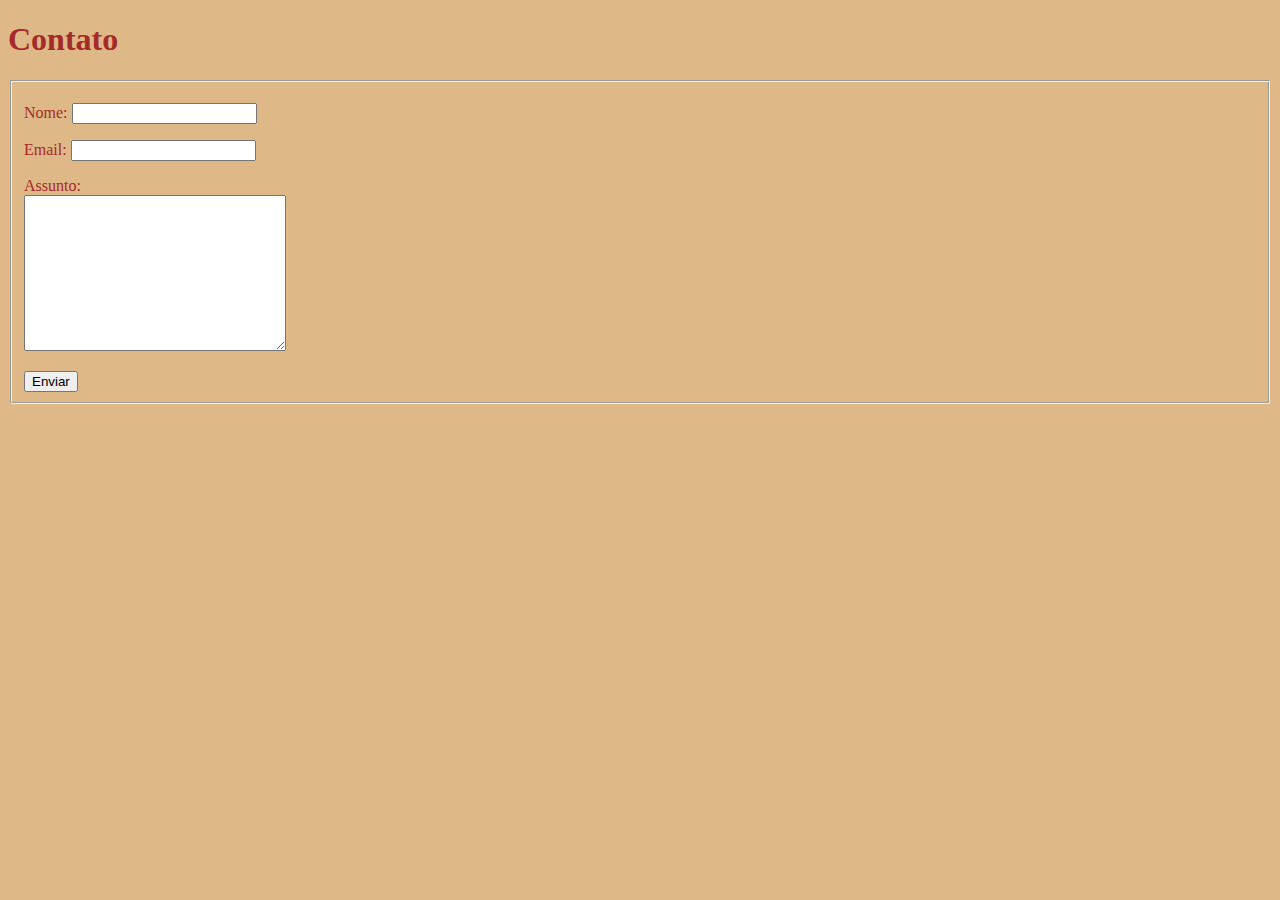
<file: contato.html>
<!DOCTYPE html>
<html lang="en">
<head>
    <meta charset="UTF-8">
    <meta http-equiv="X-UA-Compatible" content="IE=edge">
    <meta name="viewport" content="width=device-width, initial-scale=1.0">
    <link rel="stylesheet" href="css/meuestilo.css">
    <title>Contato</title>
</head>
<body>
    <h1>Contato</h1>
    <form>
        <fieldset>
            <p>
                Nome: <input type="text" id="inNome">
            </p>
            <p>
                Email: <input type="text" id="inMail">
            </p>
            <p>
                Assunto: <br><textarea name="" id="" cols="30" rows="10"></textarea>
            </p>
            <input type="button" value="Enviar" id="btEnviar">
        </fieldset>
    </form>
</body>
</html>
</file>
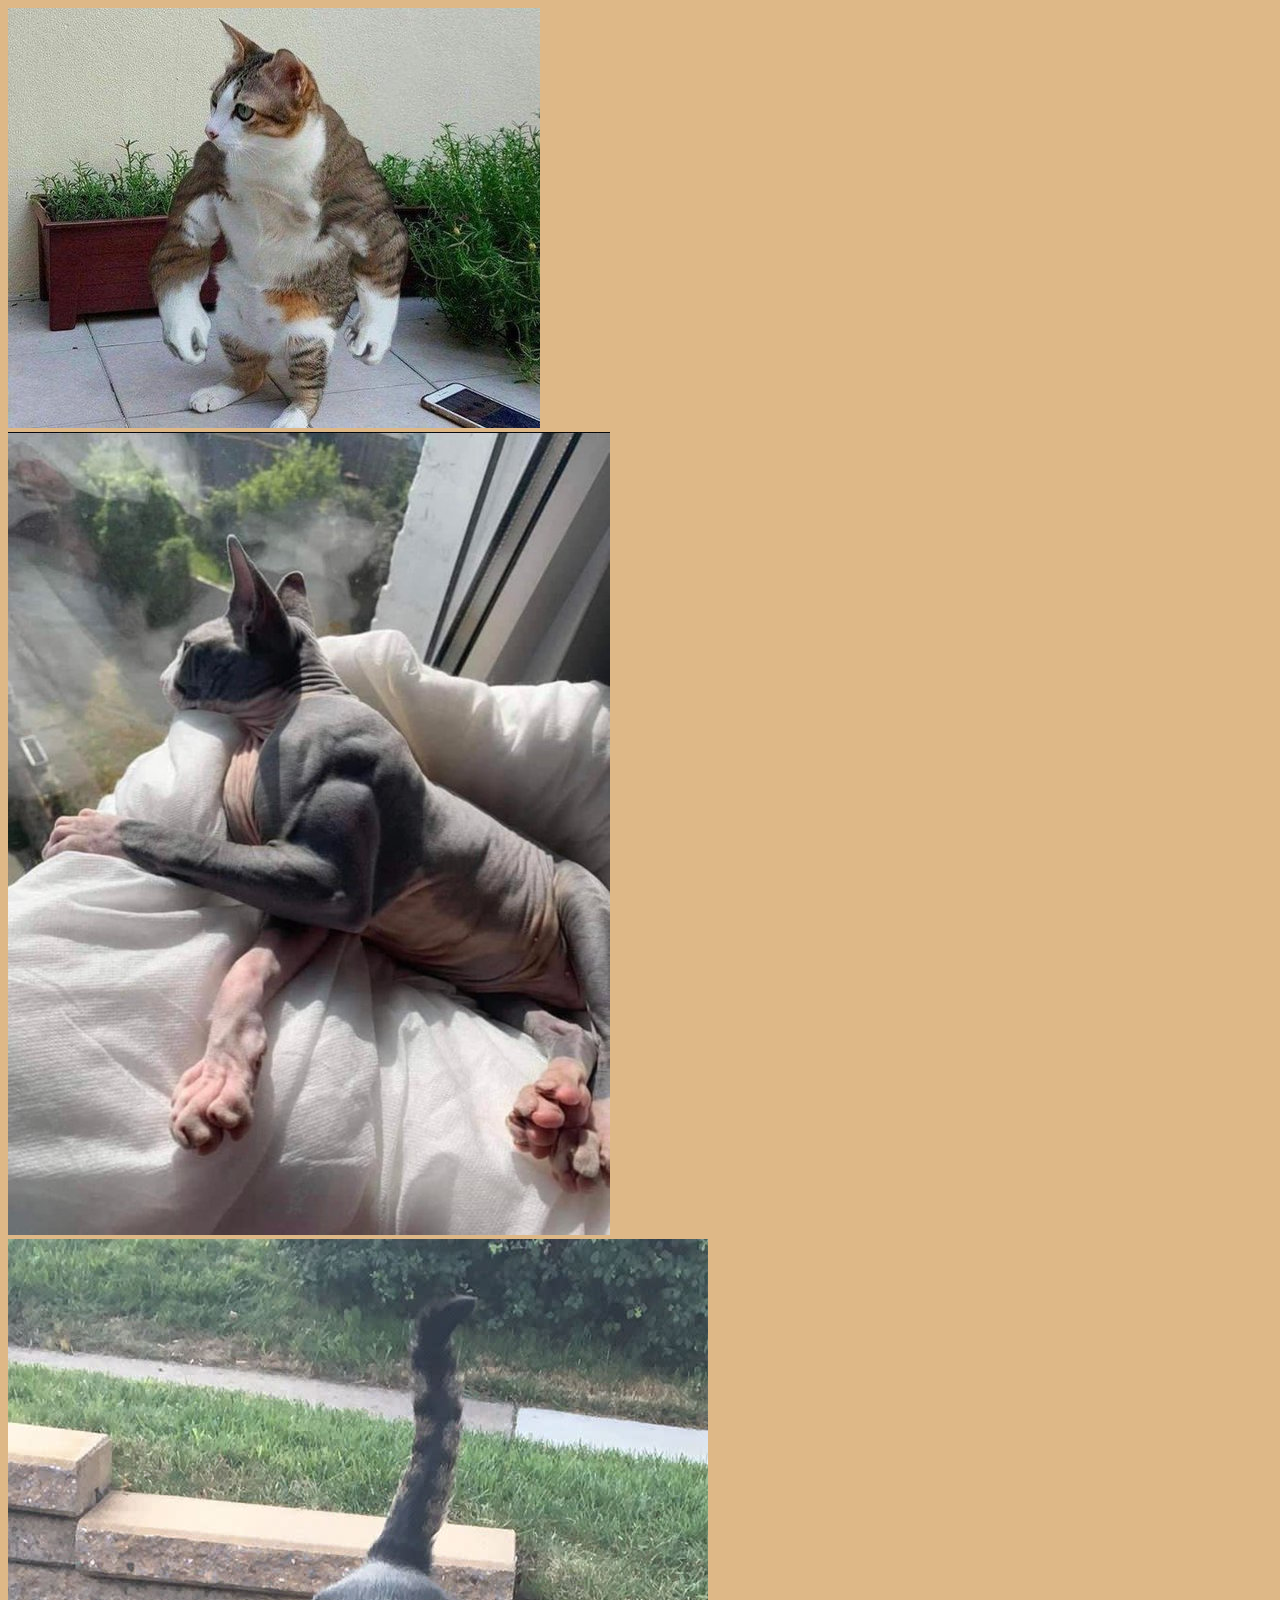
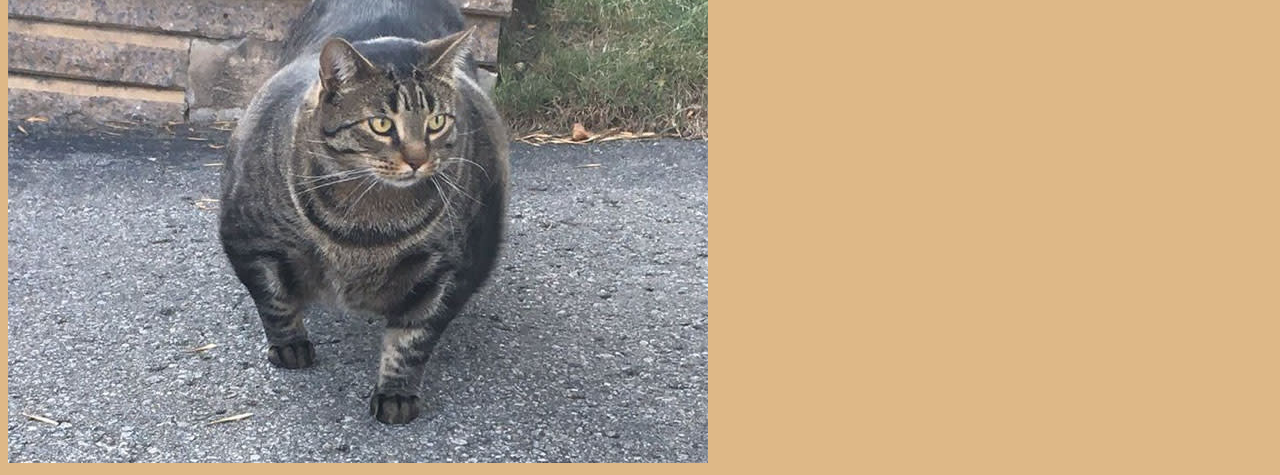
<file: galeria.html>
<!DOCTYPE html>
<html lang="en">
<head>
    <meta charset="UTF-8">
    <meta http-equiv="X-UA-Compatible" content="IE=edge">
    <meta name="viewport" content="width=device-width, initial-scale=1.0">
    <link rel="stylesheet" href="css/meuestilo.css">
    <title>Galeria</title>
</head>
<body>
    <img src="img/gato1.jpeg" alt="Gato 1">
    <br>
    <img src="img/gato2.jfif" alt="Gato 2">
    <br>
    <img src="img/gato3.jfif" alt="Gato 3">
</body>
</html>
</file>
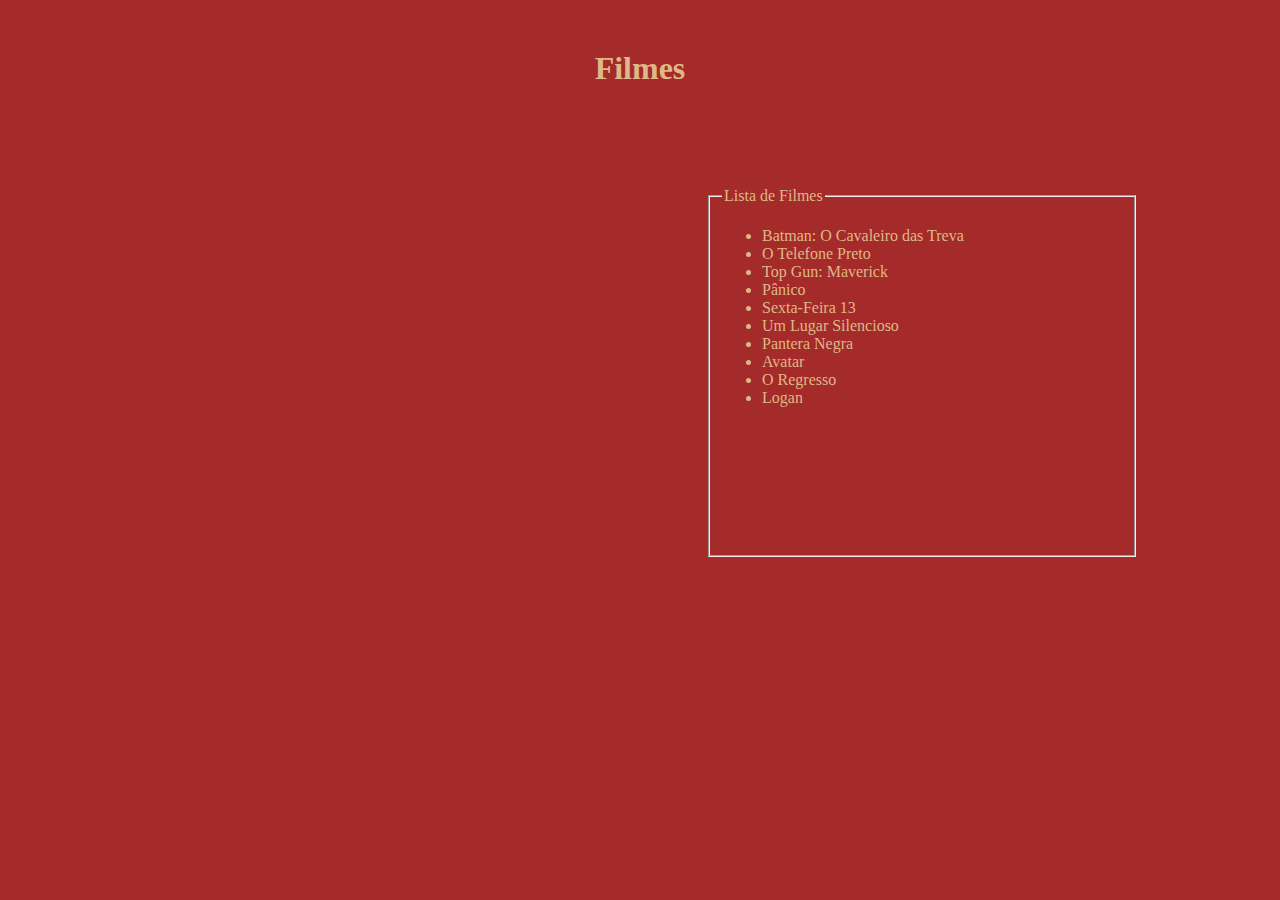
<file: lista-de-filmes.html>
<!DOCTYPE html>
<html lang="en">
<head>
    <meta charset="UTF-8">
    <meta http-equiv="X-UA-Compatible" content="IE=edge">
    <meta name="viewport" content="width=device-width, initial-scale=1.0">
    <link rel="stylesheet" href="css/list.css">
    <title>Lista de Filmes</title>
</head>
<body>
    <form>
        <h1>Filmes</h1>
        <fieldset>
            <legend>Lista de Filmes</legend>
            <ul>
                <li>Batman: O Cavaleiro das Treva</li>
                <li>O Telefone Preto</li>
                <li>Top Gun: Maverick</li>
                <li>Pânico</li>
                <li>Sexta-Feira 13</li>
                <li>Um Lugar Silencioso</li>
                <li>Pantera Negra</li>
                <li>Avatar</li>
                <li>O Regresso</li>
                <li>Logan</li>
            </ul>
        </fieldset>
    </form>
</body>
</html>
</file>
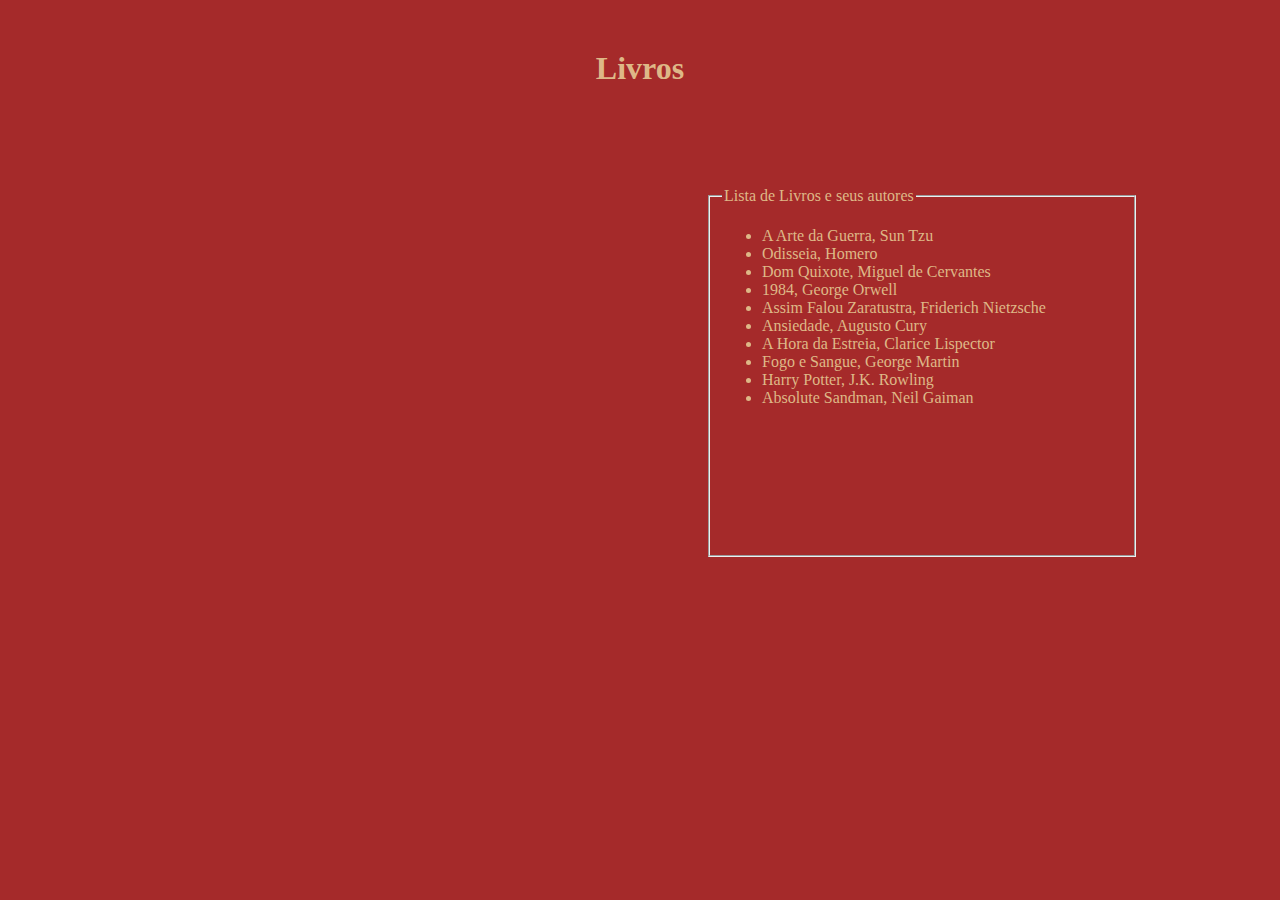
<file: lista-de-livros.html>
<!DOCTYPE html>
<html lang="en">
<head>
    <meta charset="UTF-8">
    <meta http-equiv="X-UA-Compatible" content="IE=edge">
    <meta name="viewport" content="width=device-width, initial-scale=1.0">
    <link rel="stylesheet" href="css/list.css">
    <title>Lista de Livros</title>
</head>
<body>
    <h1>Livros</h1>
    <form>
        <fieldset>
            <legend>Lista de Livros e seus autores</legend>
            <ul>
                <li>A Arte da Guerra, Sun Tzu</li>
                <li>Odisseia, Homero</li>
                <li>Dom Quixote, Miguel de Cervantes</li>
                <li>1984, George Orwell</li>
                <li>Assim Falou Zaratustra, Friderich Nietzsche</li>
                <li>Ansiedade, Augusto Cury</li>
                <li>A Hora da Estreia, Clarice Lispector</li>
                <li>Fogo e Sangue, George Martin</li>
                <li>Harry Potter, J.K. Rowling</li>
                <li>Absolute Sandman, Neil Gaiman</li>
            </ul>
        </fieldset>
    </form>
</body>
</html>
</file>
<file: css/meuestilo.css>
body{
    color: brown;
    background-color: burlywood;
}
</file>
<file: css/list.css>
body{
    background-color: brown;
    color: burlywood;
}
fieldset{
    margin-top: 100px;
    margin-left: 700px;
    width: 400px;
    height: 350px;
    text-align: left;
}
h1{
    text-align: center;
    margin-top: 50px;
}
</file>
